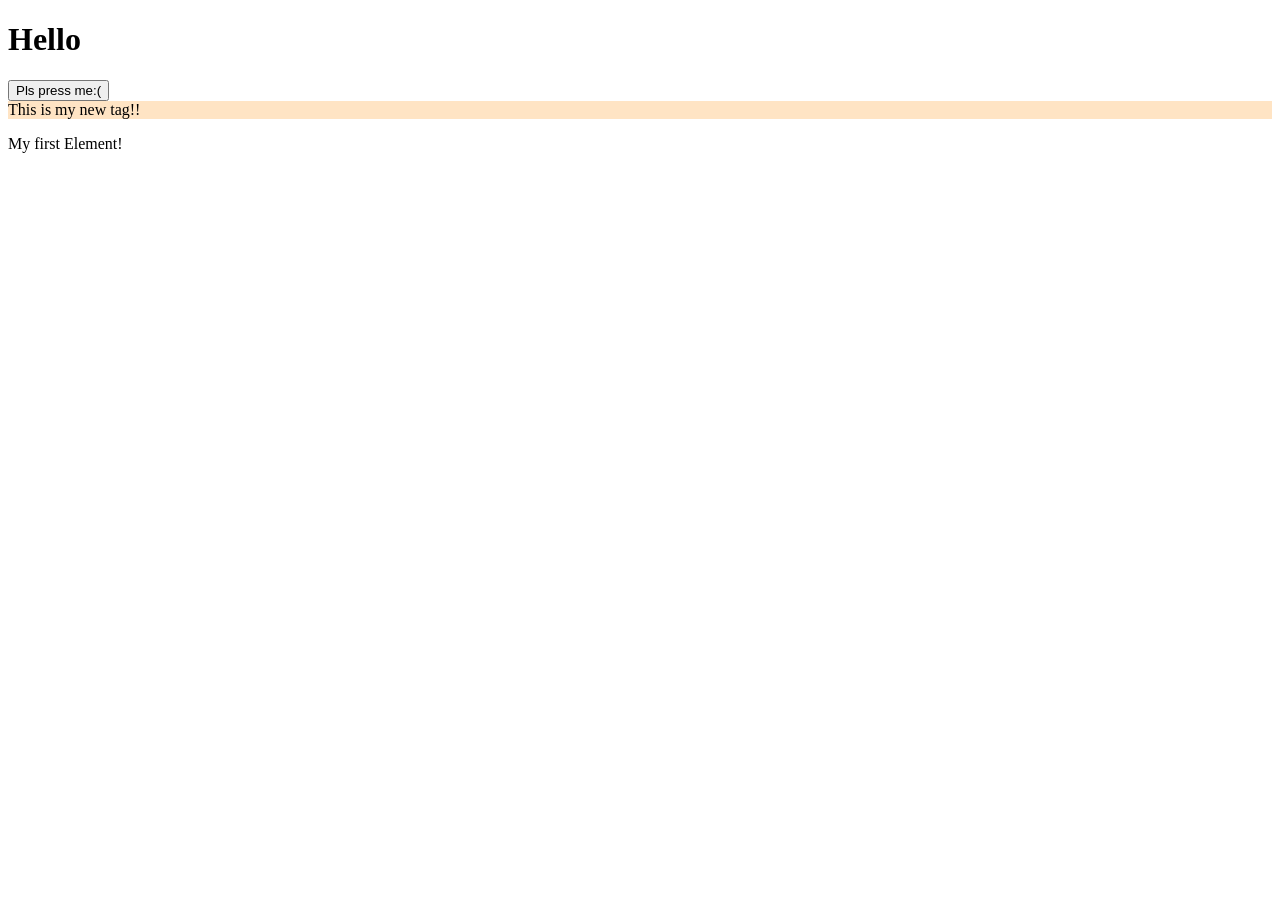
<file: nothing.html>
<!DOCTYPE html>
<html lang="en">
<head>
    <meta charset="UTF-8">
    <meta name="viewport" content="width=device-width, initial-scale=1.0">
    <title>Hello World!</title>
    <link rel="stylesheet" href="./css/main.css">
</head>
<body>
    <h1>Hello</h1>
    <button class = "button" id="button">Pls press me:(</button>
    <script src="./js/start.js"></script>
    
</body>
</html>
</file>
<file: css/main.css>
.my-class {
    background-color: bisque;
    color: black;
}
.button_one {
    background-color: blanchedalmond;
    border-color: black;
}



body {
    background-color: white;
    }
body.night {
    background-color: rgb(71, 71, 71);
}
.header {
    display:flex;
    justify-content:space-between;
    align-items: center;
    padding: 20px 40px;
}
.logo {
    width: 50px;
    height: 50px;
    display:flex;
    text-decoration: none;
    align-items: center;
    gap: 10px
}
.logo__title {
    flex-shrink:0;
    color: black;
    font-size: 17px;
    font-family: "Montserrat", sans-serif;
    font-weight: 650;
    text-decoration: none;
}
.logo__img {
    width: 100%; 
    height: 100%;
    display: block;
    flex-shrink:0;
}
.burger {
    display: none;
    width: 20px;
    height: 20px;
}
.menu {
}
.menu__list {
    display:flex;
    justify-content:space-between;
    list-style: none;
    gap: 18px;
}
.menu__item {
}
.anker-link {
    font-size: 16px;
    color: black;
    font-family: "Montserrat", sans-serif;
    text-decoration: none;
    position: relative; 
    padding-bottom: 6px; 
}

.anker-link::before {
    content: "";
    position: absolute;
    bottom: 0;
    left: 0;
    width: 100%;
    height: 2px;
    background-color: red;
    display: none;
}

.anker-link--active::before {
    display: block;
}

.language-mod {
    background-color: rgb(232, 232, 232);
    padding: 5px;
    border-radius: 7px;
    
}
.language-mod__button {
    font-family: "Montserrat", sans-serif;
    background-color: rgb(232, 232, 232);
    border: 0px;
    font-weight: 700;
    border-radius: 7px;
    padding: 6px
}
.language-mod__button--active {
    background-color: red;
    color: white;
}
.control-button-wrapper {
    display:flex;
    gap: 15px;
    display: flex;
    align-items: center;
}
.night-mod-button {
    width: 30px;
    height: 30px;
    border-radius: 50%;
    border: black solid 1px;
    background-image: url(../images/moon-button.svg);
    background-position: center;
    background-size: 50%;
    background-repeat: no-repeat;
    transform: rotate(40deg);
}

@media (max-width: 768px) {
    .menu, .control-button-wrapper {
        display: none;
    }
    .burger {
        display: block;
        z-index: 2;
    }
    .menu {
        background-color: rgba(255, 0, 0, 0.571);
        backdrop-filter: blur(7px);
        height: 100vh;
        width: 70vw;
        position: absolute;
        top: 0;
        right:-100%;
        display: flex;
        justify-content: center;
        align-items: center;
        transition: 0.5s;
    }
    .menu.open {
        right: 0;
    }
    .menu__list {
        display: flex;
        flex-direction: column;
    }
}
</file>
